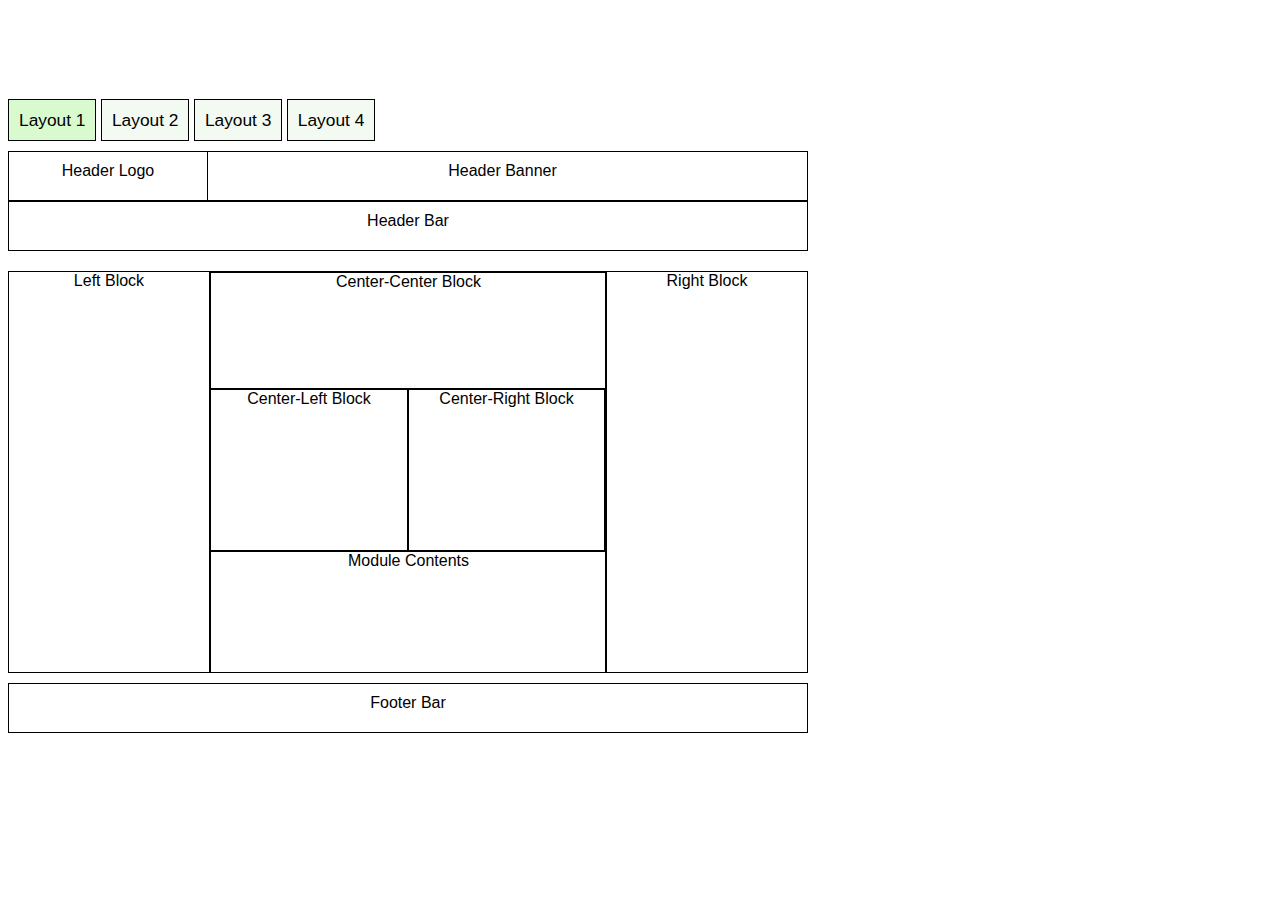
<file: index.html>
<!DOCTYPE html>
<html lang="en">
<head>
    <meta charset="UTF-8">
    <meta name="viewport" content="width=device-width, initial-scale=1.0">
    <link rel="stylesheet" href="style.css">
    <title>Website Layouts</title>
</head>
<body>
  
    <table id="T1">
     
        <tr>
            <td></td>
            <td></td>
        </tr>
        <tr>
            <td></td>
            <td></td>
        </tr>
         <tr>
            <td></td>
            <td></td>
        </tr>
        <tr>
            <td colspan="2"></td>
        </tr>
         
    </table>
<br>
<br>
<br>


<div class="last">
<div class="links">
    <a href="./index.html" style="background-color: #d8face;">Layout 1</a>
    <a href="./layout2.html">Layout 2</a>
    <a href="./layout3.html">Layout 3</a>
    <a href="./layout4.html">Layout 4</a>
</div>
</div>

   <header>
    <div class="h-logo">Header Logo</div>
    <div class="h-banner">Header Banner</div>
    <div class="h-bar">Header Bar</div>
   </header> 

 <section class="block-s">
    <div class="left-b">Left Block</div>
<div class="center">
    <div class="c-top-b">Center-Center Block</div>
    <div class="c-left-b">Center-Left Block</div>
    <div class="c-right-b">Center-Right Block</div>
    <div class="c-bottom-b">Module Contents</div>
</div>
    <div class="right-b">Right Block</div>
</section>

<footer class="footer">
    <div class="f"> Footer Bar</div>
</footer>

</body>
</html>
</file>
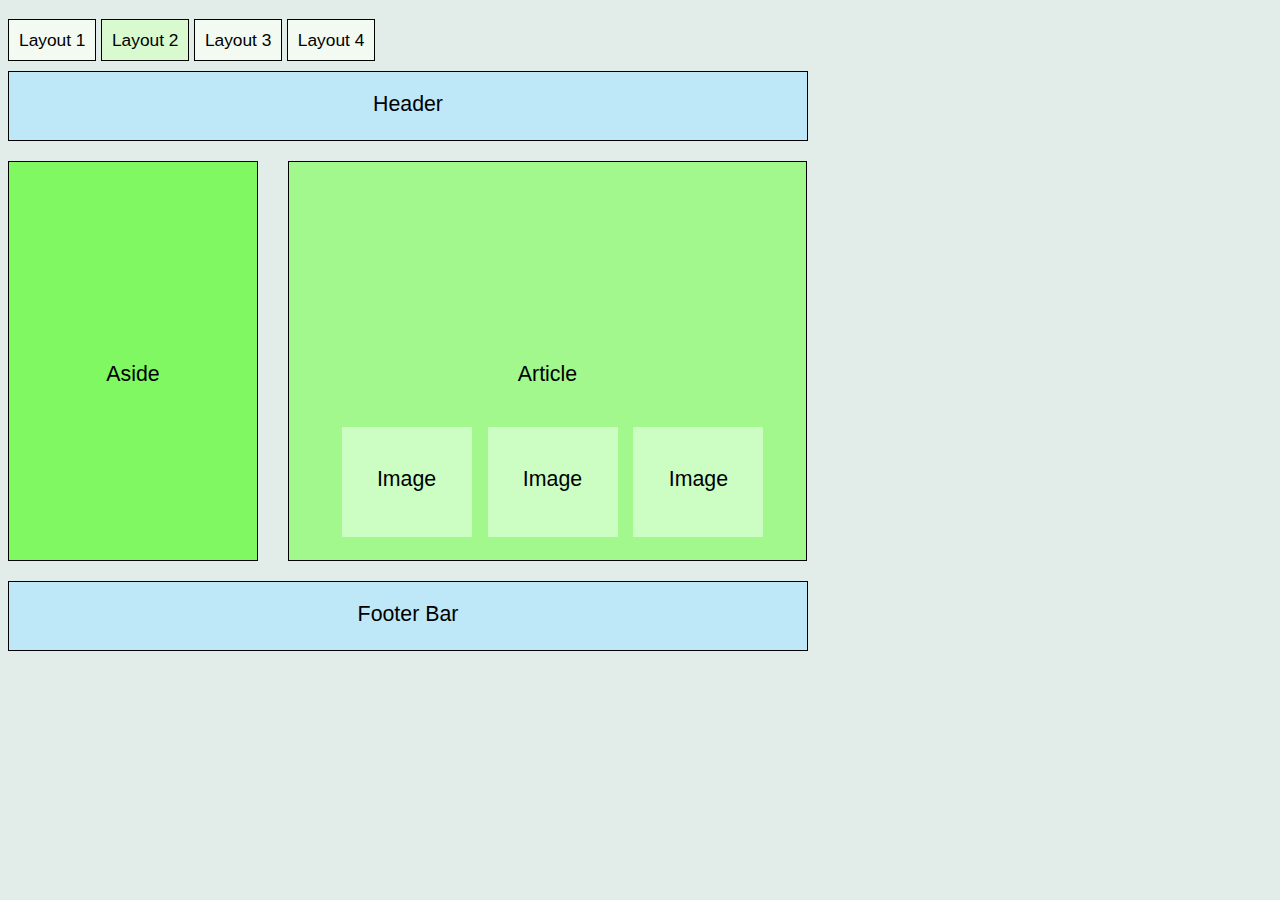
<file: layout2.html>
<!DOCTYPE html>
<html lang="en">
<head>
    <meta charset="UTF-8">
    <meta name="viewport" content="width=device-width, initial-scale=1.0">
    <link rel="stylesheet" href="style.css">
    <title>Website Layout 2</title>
</head>

<div class="last">
<div class="links">
    <a href="./index.html">Layout 1</a>
    <a href="./layout2.html" style="background-color: #d8face;">Layout 2</a>
    <a href="./layout3.html">Layout 3</a>
    <a href="./layout4.html">Layout 4</a>
</div>
</div>

<body id="l2-body">
    
<header class="l2-header">Header</header>

<aside class="l2-aside">
    Aside
</aside>

<div class="l2-article">
<div class="l2-a1">Article</div>
<div class="img1">Image</div>
<div class="img2">Image</div>
<div class="img3">Image</div>
</div>

<footer class="l2-footer"> <div class="l2-f"> Footer Bar</div></footer>

</body>
</html>
</file>
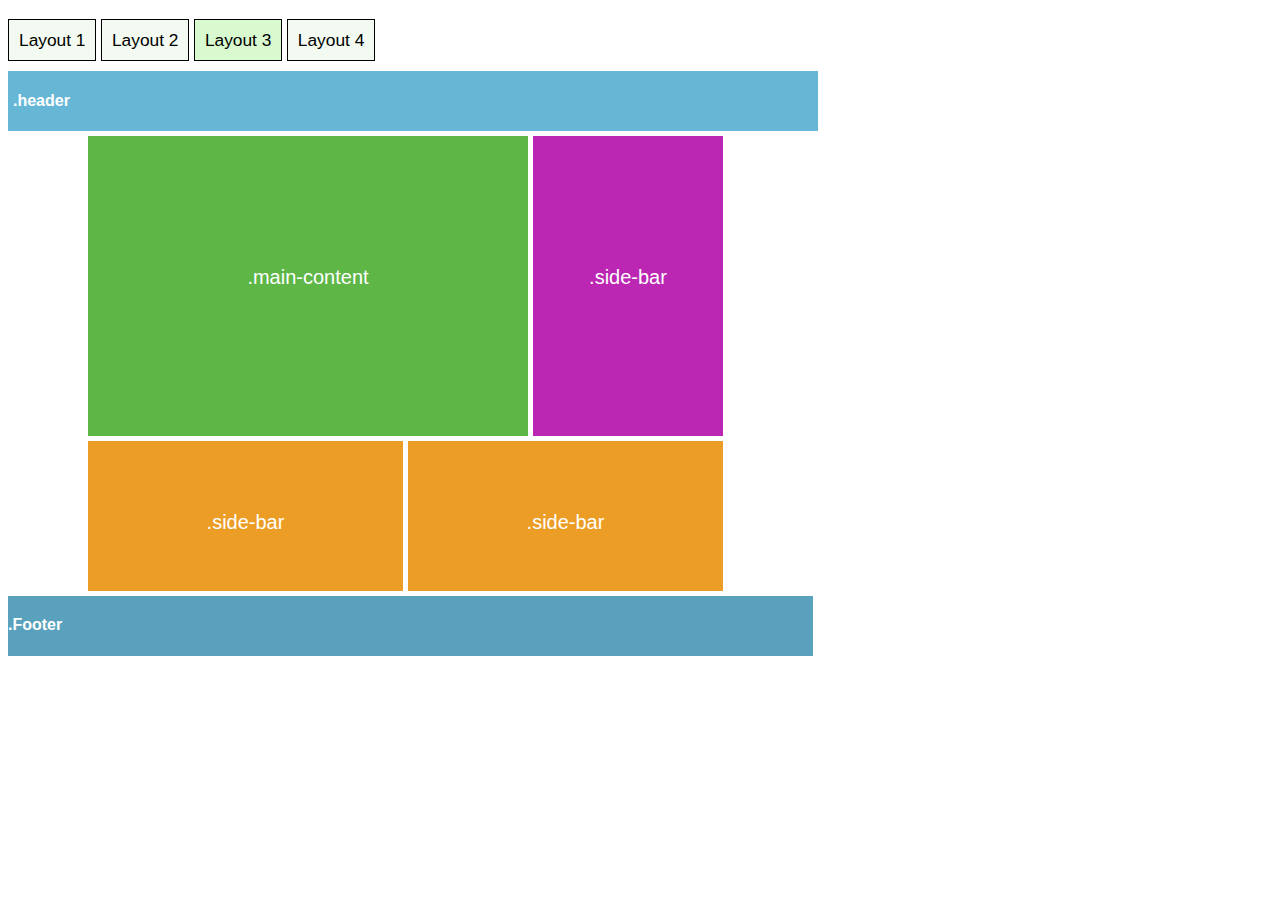
<file: layout3.html>
<!DOCTYPE html>
<html lang="en">
<head>
    <meta charset="UTF-8">
    <meta name="viewport" content="width=device-width, initial-scale=1.0">
    <link rel="stylesheet" href="style.css">
    <title>Website Layout 3</title>
</head>
<body>
    <div class="last">
        <div class="links">
            <a href="./index.html">Layout 1</a>
            <a href="./layout2.html">Layout 2</a>
            <a href="./layout3.html" style="background-color: #d8face;">Layout 3</a>
            <a href="./layout4.html">Layout 4</a>
        </div>
        </div> 
<header class="l3-header">
    <p>.header</p>
</header>    

<div class="l3-body">

<div class="l3-main-content"><p>.main-content</p></div>
<div class="l3-side-bar"><p>.side-bar</p></div>
<div class="l3-twin1"><p>.side-bar</p></div>
<div class="l3-twin2"><p>.side-bar</p></div>

</div>

<footer class="l3-footer">
    <div class="l3-f">.Footer</div>
</footer>

</body>
</html>
</file>
<file: style.css>
body {
    font-family: Arial, Helvetica, sans-serif;
    text-align: center;
}


.links a{
    text-decoration: none;
    font-size: 13pt;
    padding: 10px;
    background-color: #f3faf1;
    border: 1px solid black;
    color: black;
}
a:hover{background-color: #a2f88d;}
.last{margin-top: 30px; margin-bottom: 20px; text-align: left;}

#l2-body {
    font-family: Arial, Helvetica, sans-serif;
    text-align: center;
    background-color: rgb(226, 236, 233);
}

.h-logo {
    width: 200px;
    height: 50px;
    padding: 10px;
    box-sizing: border-box;
    background-color: white;
    border: 1px solid black;
    float: left
}

.h-banner {
    width: 800px;
    height: 50px;
    padding: 10px;
    box-sizing: border-box;
    background-color: white;
    border: 1px solid black
}

.h-bar {
    width: 800px;
    height: 50px;
    padding: 10px;
    box-sizing: border-box;
    background-color: white;
    border: 1px solid black
}

.block-s {
    margin-top: 20px;
    margin-bottom: 10px
}

.left-b {
    width: 200px;
    height: 400px;
    float: left;
    border: 1px solid black
}

.right-b {
    width: 200px;
    height: 400px;
    float: left;
    border: 1px solid black
}

.center {
    width: 395px;
    height: 400px;
    border: 1px solid black;
    border-left: none;
    float: left
}

.c-top-b {
    width: 395px;
    height: 115px;
    border: 1px solid black
}

.c-left-b {
    width: 196px;
    height: 160px;
    border: 1px solid black;
    float: left
}

.c-right-b {
    width: 195px;
    height: 160px;
    border: 1px solid black;
    float: left
}

.c-bottom-b {
    clear: both;
    width: 395px;
    height: 120px;
    border: 1px solid black
}

.footer {
    clear: both;
    padding-top: 10px
}

.f {
    box-sizing: border-box;
    background-color: white;
    border: 1px solid black;
    width: 800px;
    height: 50px;
    padding: 10px
}

.h-logo:hover,
.h-banner:hover,
.h-bar:hover,
.left-b:hover,
.right-b:hover,
.c-top-b:hover,
.c-left-b:hover,
.c-right-b:hover,
.c-bottom-b:hover,
.f:hover {
    background-color: rgb(252, 252, 252);
    font-size: 17pt;
}


/*Layout 2 styles--------------------------------------------------------------------------------------*/


.l2-header {
    width: 800px;
    height: 70px;
    background-color: #bee7f7;
    border: 1px solid black;
    padding-top: 20px;
    box-sizing: border-box;
    font-size: 16pt;
}

.l2-aside {
    width: 250px;
    height: 400px;
    border: 1px solid black;
    background-color: #80f862;
    padding-top: 200px;
    box-sizing: border-box;
    margin-top: 20px;
    float: left;
    font-size: 16pt;
}

.l2-article {
    width: 519px;
    height: 400px;
    border: 1px solid black;
    background-color: #a2f88d;
    float: left;
    margin-top: 20px;
    margin-left: 30px;
    font-size: 16pt;
    padding-top: 200px;
    box-sizing: border-box;
}

.img1,
.img2,
.img3 {
    background-color: rgb(204, 253, 194);
    width: 130px;
    height: 110px;
    display: inline-block;
    margin-left: 10px;
    margin-top: 40px;
    padding-top: 40px;
    box-sizing: border-box;
}

.l2-footer {
    padding-top: 20px;
    clear: both;
}

.l2-f {
    width: 800px;
    height: 70px;
    background-color: rgb(190, 231, 247);
    border: 1px solid black;
    padding-top: 20px;
    box-sizing: border-box;
    font-size: 16pt;
}

.l2-header:hover{background-color: #a0def7;} .l2-aside:hover{background-color: #6af348;} 
.l2-article:hover{background-color: #99dd88;} 
.img1:hover,
.img2:hover,
.img3:hover{background-color: #7aad6e;} .l2-f:hover{background-color: #9ed9f0;}


/*Layout 3 styles--------------------------------------------------------------------------------------*/


.l3-body{width: 800px; margin-bottom: 30px;}
.l3-header{background-color: #66b6d6; color: white; width: 800px; height: 50px; text-align: left; padding: 5px;}
.l3-header p {font-weight: bold;}

.l3-main-content {width: 440px; height: 300px; background-color: #5db646; margin-left: 80px;
    padding-top: 110px; box-sizing: border-box; color: white; margin-top: 5px; font-size: 15pt; float: left;}
.l3-side-bar{float: left; width: 190px; height: 300px; background-color: #bb26b3; color: white;
    padding-top: 110px; box-sizing: border-box; margin-top: 5px; font-size: 15pt; margin-left: 5px;}

.l3-twin1 {float: left; width: 315px; height: 150px; background-color: #ec9d25; margin-left: 80px;
    padding-top: 50px; box-sizing: border-box; color: white; margin-top: 5px; font-size: 15pt; }
.l3-twin2 {float: left;  width: 315px; height: 150px; background-color: #ec9d25; color: white;
    padding-top: 50px; box-sizing: border-box; margin-top: 5px; font-size: 15pt; margin-left: 5px;}

.l3-footer {
    clear: both;
    padding-top: 5px
}

.l3-f {background-color: #5aa1bd; color: white; width: 805px; height: 60px; text-align: left; 
    padding-top: 20px; box-sizing: border-box; font-weight: bold;
}

.l3-header:hover{background-color: #5696af;}
.l3-main-content:hover{background-color: #4d993a;}
.l3-side-bar:hover{background-color: #9e2098;}
.l3-twin1:hover,.l3-twin2:hover{background-color: #d18a20;}
.l3-f:hover{background-color: #427a91;}
</file>
